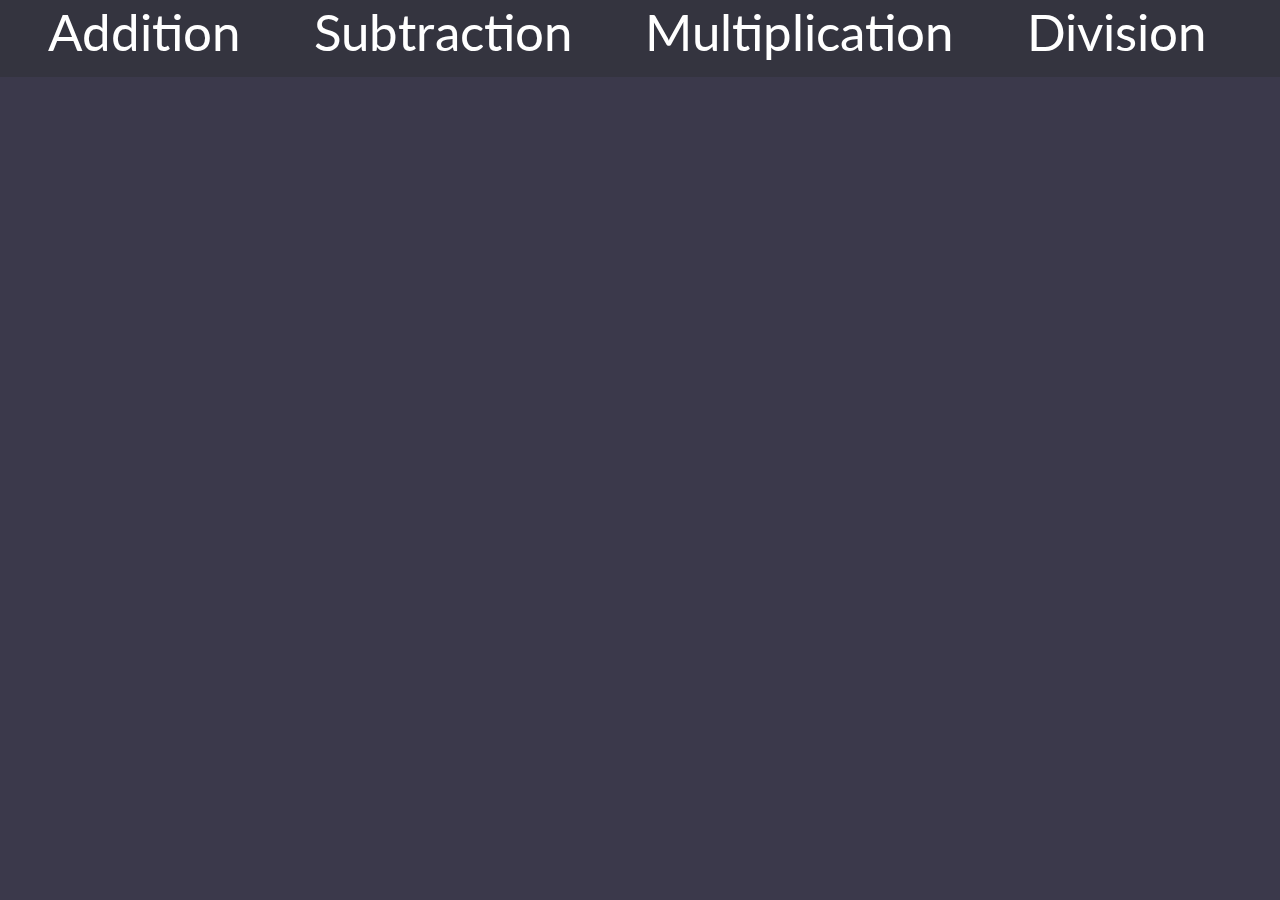
<file: index.html>
<!DOCTYPE html>
<html>
  <head>
    <meta charset="utf-8">
    <meta name="viewport" content="width=device-width">
    <title>DaCalcy</title>
    <link href="style.css" rel="stylesheet" type="text/css" />
    <link rel="icon" href="DaCalcy.png" type="image/png">
  </head>
  <body>
    <ul>
  <li><a href="addition.html">Addition</a> </li>
   <li><a href="subtraction.html">Subtraction</a> </li>
   <li><a href="multiplication.html">Multiplication</a> </li>
   <li><a href="division.html">Division</a></li>
  </ul>
    <script src="script.js"></script>
  </body>
</html>
</file>
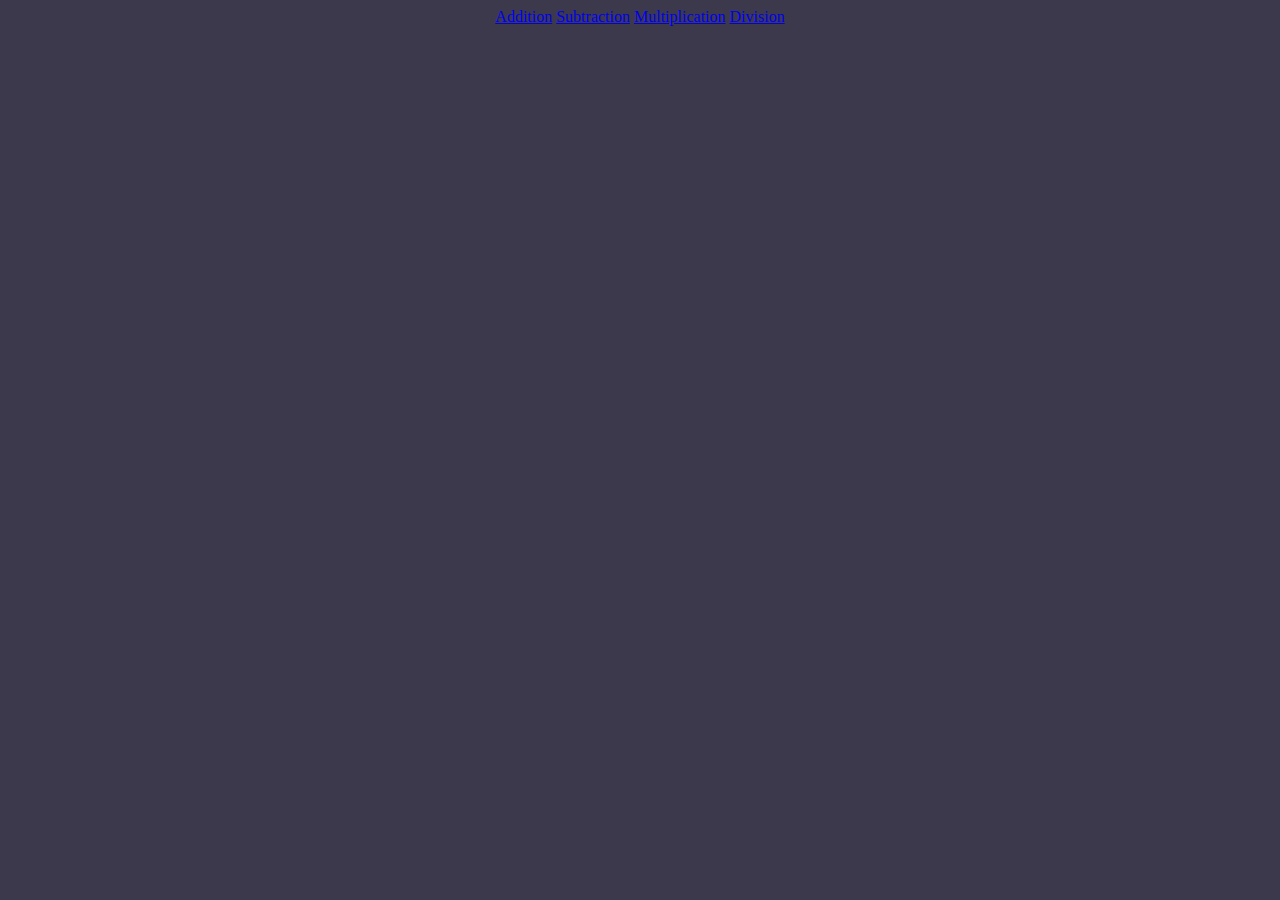
<file: addition.html>
<!DOCTYPE html>
<html>
  <head>
    <meta charset="utf-8">
    <meta name="viewport" content="width=device-width">
    <title>DaCalcy</title>
    <link href="style.css" rel="stylesheet" type="text/css" />
    <link rel="icon" href="DaCalcy.png" type="image/png">
  </head>
  <body>
  <a href="addition.html">Addition</a>
  <a href="subtraction.html">Subtraction</a>
  <a href="multiplication.html">Multiplication</a>
  <a href="division.html">Division</a>
    <script src="script.js"></script>
  </body>
</html>
</file>
<file: style.css>
@import url('https://fonts.googleapis.com/css?family=Lato&display=swap');
body {
  text-align: center;
  background-color: rgb(59, 57, 75);
}
a {

}
li {
  float: left;
}
li a {
  font-family: "Lato";
  text-decoration: none;
  font: 500;
  font-size: 4vw;
  padding-right: 2vw;
  padding-left: 3.75vw;
  padding-bottom: 2vw;
  color: rgb(255, 255, 255);
}
ul {
  list-style-type: none;
  margin: 0;
  padding: 0;
  overflow: hidden;
  background-color: rgb(52, 52, 63);
  position: fixed;
  top: 0vw;
  left: 0;
  height: 6vw;
  width: 100vw;
}
</file>
